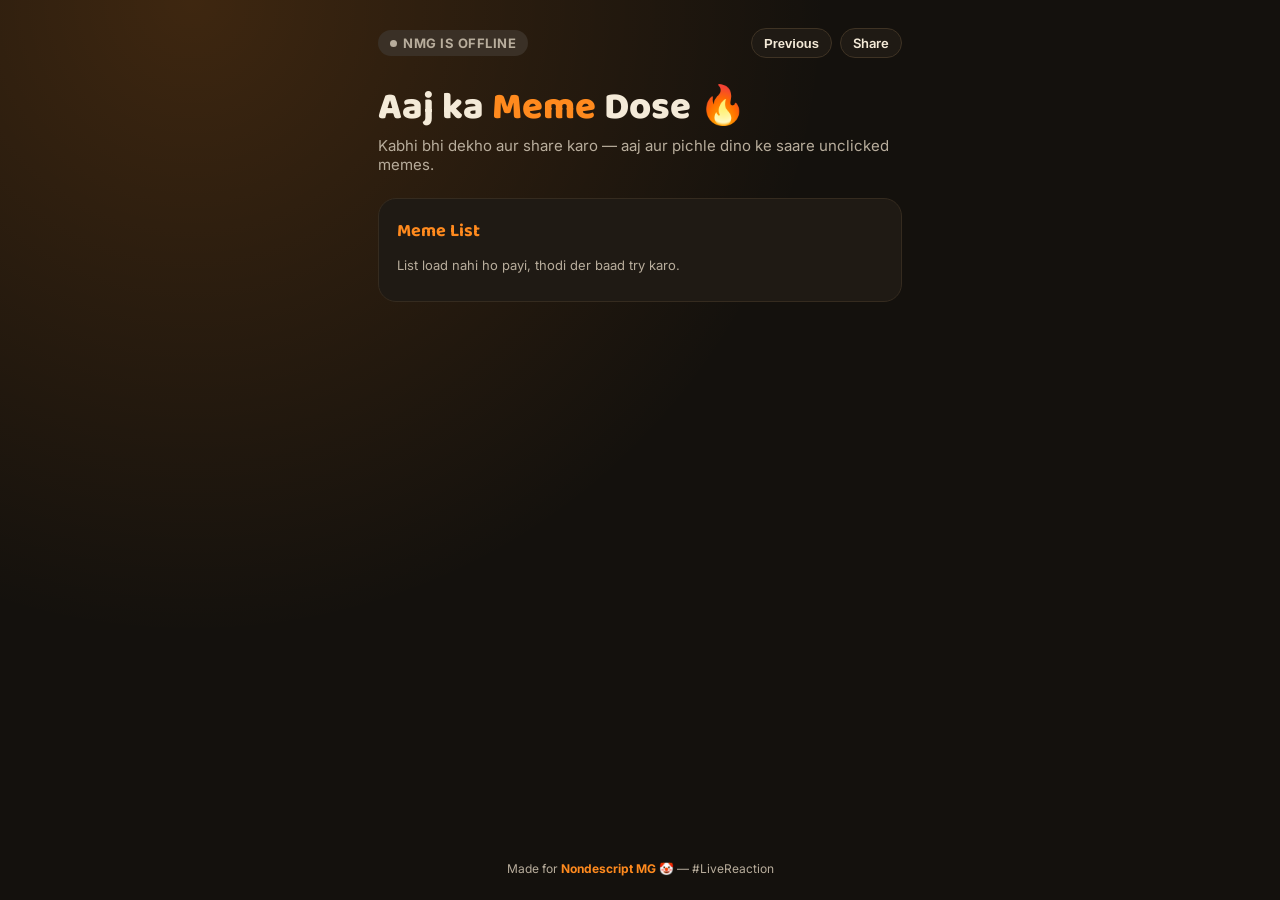
<file: index.html>
<!DOCTYPE html>
<html lang="hi">
<head>
  <link rel="manifest" href="manifest.json">
<meta charset="UTF-8">
<meta name="viewport" content="width=device-width, initial-scale=1.0">
<title>Nondescript MG - Live Meme List</title>
<link rel="stylesheet" href="style.css">
</head>
<body>
  
  <div id="backdrop" class="backdrop" style="display:none;"></div>

  <div class="wrap">

    <div class="topbar">
      <div>
        <span id="offlineBadge" class="badge offline" style="display:none;">NMG IS OFFLINE</span>
        <span id="liveBadge" class="badge">NMG IS LIVE</span>
      </div>
      <div class="nav-buttons">
        <button id="calendarBtn" class="nav-btn calendar-btn-topbar" title="View memes from another date">
          <span id="calendarBtnText">Previous</span>
        </button>
        <a class="nav-btn" href="submit.html">Share</a>
      </div>
    </div>

    <h1>Aaj ka <span>Meme </span>Dose 🔥</h1>
    <p class="sub">Kabhi bhi dekho aur share karo — aaj aur pichle dino ke saare unclicked memes.</p>

    <div id="memeListSection" class="card">
      <div class="card-header">
        <h2>Meme List</h2>
      </div>
      <div id="status" class="hint">Loading...</div>
      <ul id="memeList" class="meme-list"></ul>
    </div>

    <footer>
      Made for <b>Nondescript MG</b> 🤡 — #LiveReaction
    </footer>

  </div>

  <!-- Date Picker Popup (Bottom Modal) -->
  <div id="datePickerPopup" class="date-picker-popup-bottom" style="display:none;">
    <div class="date-picker-header">
      <button id="prevMonth" class="date-nav-btn">❮</button>
      <div id="monthYearDisplay" class="month-year">June 2026</div>
      <button id="nextMonth" class="date-nav-btn">❯</button>
    </div>
    <div id="calendarGrid" class="calendar-grid"></div>
  </div>

  <script src="config.js"></script>
  <script src="index.js"></script>

</body>
</html>
</file>
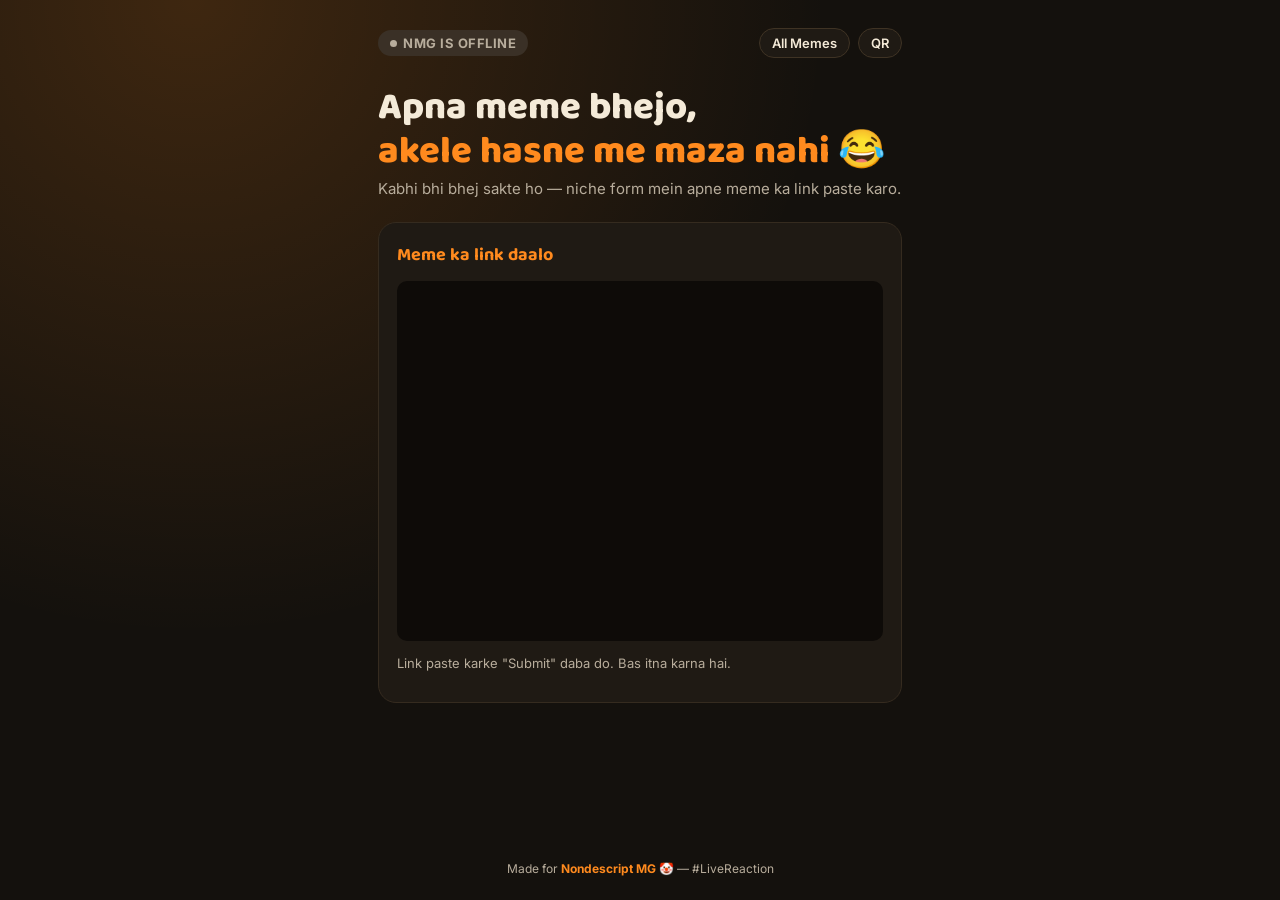
<file: submit.html>
<!DOCTYPE html>
<html lang="hi">
<head>
<meta charset="UTF-8">
<meta name="viewport" content="width=device-width, initial-scale=1.0">
<title>Apna Meme Bhejo - Nondescript MG</title>
<link rel="stylesheet" href="style.css">
</head>
<body>

  <div class="wrap">

    <div class="topbar">
      <div>
        <span id="liveBadge" class="badge">NMG IS LIVE</span>
        <span id="offlineBadge" class="badge offline" style="display:none;">NMG IS OFFLINE</span>
      </div>
      <div class="nav-buttons">
        <a class="nav-btn" href="index.html">All Memes</a>
        </button>
        <a class="nav-btn" href="qr.html">QR</a>
      </div>
    </div>

    <h1>Apna meme bhejo,<br><span>akele hasne me maza nahi</span> 😂</h1>
    <p class="sub">Kabhi bhi bhej sakte ho — niche form mein apne meme ka link paste karo.</p>

    <div class="card">
      <h2>Meme ka link daalo</h2>
      <iframe class="form-frame" id="memeFormFrame"
        src="">
      </iframe>
      <p class="hint">Link paste karke "Submit" daba do. Bas itna karna hai.</p>
    </div>

    <footer>
      Made for <b>Nondescript MG</b> 🤡 — #LiveReaction
    </footer>

  </div>

  <script src="config.js"></script>
  <script src="submit.js"></script>
  <script>
    document.getElementById("memeFormFrame").src = window.APP_CONFIG.googleForm.embedLink;
  </script>

</body>
</html>
</file>
<file: style.css>
@import url('https://fonts.googleapis.com/css2?family=Baloo+2:wght@500;700;800&family=Inter:wght@400;600&display=swap');

:root{
  --bg: #14110d;
  --panel: #1f1a14;
  --orange: #ff8a1e;
  --orange-deep: #e3690a;
  --cream: #f4ead8;
  --muted: #b8ad9c;
}

*{box-sizing:border-box;}

body{
  margin:0;
  background:
    radial-gradient(circle at 15% 0%, rgba(255,138,30,0.18), transparent 45%),
    var(--bg);
  color:var(--cream);
  font-family:'Inter', sans-serif;
  min-height:100vh;
  display:flex;
  flex-direction:column;
}

.wrap{
  max-width:560px;
  width:100%;
  margin:0 auto;
  padding:28px 18px 24px;
  flex:1;
  display:flex;
  flex-direction:column;
  z-index: 1;
  position: relative;
  transition: filter 0.3s ease-in-out, brightness 0.3s ease-in-out;
}

.wrap.modal-open {
  filter: blur(5px);
  brightness(0.95);
}

.badge{
  display:inline-flex;
  align-items:center;
  gap:6px;
  background:var(--orange);
  color:#1a1208;
  font-weight:700;
  font-size:13px;
  padding:5px 12px;
  border-radius:999px;
  letter-spacing:.5px;
  white-space:nowrap;
}
.badge::before{
  content:"";
  width:7px;height:7px;border-radius:50%;
  background:#1a1208;
  animation:blink 1.2s infinite;
}
@keyframes blink{50%{opacity:.2;}}
.badge.offline{
  background:#3a3026;
  color:var(--muted);
}
.badge.offline::before{ animation:none; background:var(--muted); }

h1{
  font-family:'Baloo 2', sans-serif;
  font-weight:800;
  font-size:clamp(28px, 7vw, 38px);
  line-height:1.15;
  margin:14px 0 6px;
  color:var(--cream);
}
h1 span{color:var(--orange);}

.sub{
  color:var(--muted);
  font-size:15px;
  margin:0 0 24px;
}

.card{
  background:var(--panel);
  border:1px solid #352b1f;
  border-radius:18px;
  padding:18px;
  margin-bottom:22px;
}

.card h2{
  font-family:'Baloo 2', sans-serif;
  font-size:18px;
  margin:0 0 12px;
  color:var(--orange);
}

.card iframe{
  width:100%;
  border:none;
  border-radius:10px;
  background:#0e0b08;
}

.form-frame{ height:360px; }

.hint{
  font-size:13px;
  color:var(--muted);
  margin-top:10px;
}

.meme-list{
  list-style:none;
  margin:10px 0 0;
  padding:0;
  display:flex;
  flex-direction:column;
  gap:8px;
  max-height:340px;
  overflow-y:auto;
}

.meme-list li{
  background:#0e0b08;
  border:1px solid #352b1f;
  border-radius:10px;
  padding:10px 12px;
  display:flex;
  gap:10px;
  align-items:flex-start;
}

.meme-thumb{
  width:72px;
  height:42px;
  object-fit:cover;
  border-radius:6px;
  flex-shrink:0;
  background:#1a1208;
}

.meme-info{
  display:flex;
  flex-direction:column;
  gap:4px;
  min-width:0;
}

.meme-email{
  font-size:11px;
  color:var(--muted);
}

.meme-list li a{
  color:var(--orange);
  font-size:13px;
  word-break:break-all;
  text-decoration:none;
}
.meme-list li a:hover{ text-decoration:underline; }

.topbar{
  display:flex;
  align-items:center;
  justify-content:space-between;
  gap:8px;
  flex-wrap:nowrap;
  margin-bottom:14px;
}

.nav-buttons{
  display:flex;
  gap:8px;
  flex-shrink:0;
}

.nav-btn{
  display:inline-flex;
  align-items:center;
  gap:5px;
  padding:6px 12px;
  border-radius:999px;
  border:1px solid #3f3324;
  background:var(--panel);
  color:var(--cream);
  text-decoration:none;
  font-weight:600;
  font-size:13px;
  white-space:nowrap;
  cursor: pointer;
  transition: all 0.2s;
}
.nav-btn:hover{ border-color:var(--orange); color:var(--orange); }
.nav-btn.active{
  background:var(--orange);
  color:#1a1208;
  border-color:var(--orange);
}

.calendar-btn-topbar {
  padding: 6px 12px;
}

footer{
  text-align:center;
  color:var(--muted);
  font-size:12px;
  margin-top:auto;
  padding-top:30px;
  transition: filter 0.3s ease-in-out, brightness 0.3s ease-in-out;
}

footer b{ color:var(--orange); }

footer.modal-open {
  filter: blur(5px);
  brightness(0.95);
}

/* Backdrop overlay */
.backdrop {
  position: fixed;
  top: 0;
  left: 0;
  right: 0;
  bottom: 0;
  background: rgba(0, 0, 0, 0);
  z-index: 998;
  animation: fadeIn 0.2s ease-in-out;
}

@keyframes fadeIn {
  from { opacity: 0; }
  to { opacity: 1; }
}

/* Bottom Modal Date Picker Styles */
.date-picker-popup-bottom {
  position: fixed;
  bottom: 0;
  left: 0;
  right: 0;
  background: var(--panel);
  border: 1px solid #352b1f;
  border-bottom: none;
  border-radius: 18px 18px 0 0;
  padding: 20px;
  z-index: 999;
  max-height: 60vh;
  overflow-y: auto;
  animation: slideUp 0.3s ease-out;
  box-shadow: 0 -8px 32px rgba(0, 0, 0, 0.4);
}

@keyframes slideUp {
  from {
    transform: translateY(100%);
    opacity: 0;
  }
  to {
    transform: translateY(0);
    opacity: 1;
  }
}

.date-picker-header {
  display: flex;
  align-items: center;
  justify-content: space-between;
  gap: 8px;
  margin-bottom: 16px;
}

.date-nav-btn {
  background: #0e0b08;
  border: 1px solid #352b1f;
  color: var(--orange);
  border-radius: 8px;
  padding: 6px 10px;
  cursor: pointer;
  font-size: 16px;
  transition: all 0.2s;
  display: flex;
  align-items: center;
  justify-content: center;
}

.date-nav-btn:hover {
  background: var(--orange);
  color: #1a1208;
  border-color: var(--orange);
}

.month-year {
  font-family: 'Baloo 2', sans-serif;
  font-weight: 700;
  color: var(--orange);
  font-size: 15px;
  min-width: 140px;
  text-align: center;
}

.calendar-grid {
  display: grid;
  grid-template-columns: repeat(7, 1fr);
  gap: 6px;
}

.calendar-day-header {
  text-align: center;
  font-size: 12px;
  font-weight: 600;
  color: var(--muted);
  padding: 6px 0;
}

.calendar-empty {
  aspect-ratio: 1;
}

.calendar-day {
  aspect-ratio: 1;
  border: 1px solid #352b1f;
  background: #0e0b08;
  color: var(--cream);
  border-radius: 8px;
  cursor: pointer;
  font-size: 13px;
  font-weight: 600;
  transition: all 0.2s;
  display: flex;
  align-items: center;
  justify-content: center;
  padding: 0;
}

.calendar-day:hover:not(:disabled) {
  background: var(--orange);
  color: #1a1208;
  border-color: var(--orange);
  transform: scale(1.05);
}

.calendar-day:active:not(:disabled) {
  transform: scale(0.95);
}

.calendar-day.calendar-selected {
  background: var(--orange);
  color: #1a1208;
  border-color: var(--orange);
  box-shadow: 0 0 12px rgba(255, 138, 30, 0.3);
}

.calendar-day.calendar-future {
  color: #5a4f44;
  cursor: not-allowed;
  opacity: 0.5;
  border-color: #2a2318;
}

.calendar-day.calendar-future:hover {
  background: #0e0b08;
  border-color: #2a2318;
  transform: none;
}

@media (max-width: 480px) {
  .date-picker-popup-bottom {
    max-height: 70vh;
    padding: 16px;
  }
}
</file>
